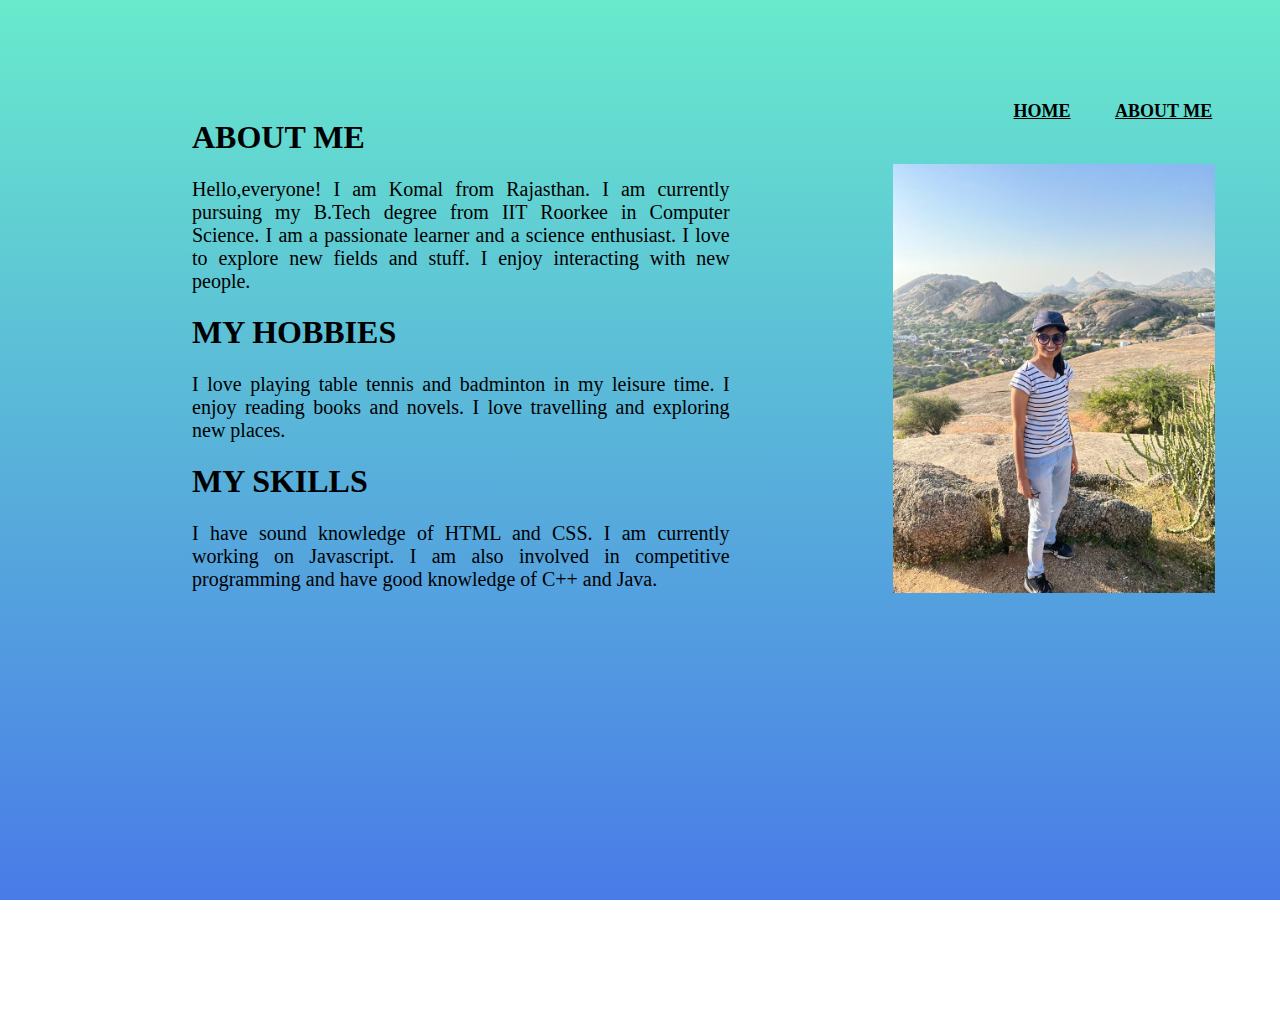
<file: about.html>
<!DOCTYPE html>
<html>
  <head>
    <link rel="stylesheet" type="text/css" href="about.css" />
    <meta name="viewport" content="width=device-width, initial-scale=1.0" />
    <title>Personal Portfolio</title>
  </head>
  <body>
   
    <div id="container">
      <div id="introduction">
        <div>
            <h1 class="me"><b>ABOUT ME</b></h1>
            <p class="para">Hello,everyone! I am Komal from Rajasthan. I am currently pursuing my B.Tech degree from 
                IIT Roorkee in Computer Science. I am a passionate learner and a science enthusiast. I love to explore new fields and stuff. I enjoy interacting with new people.
            </p>
            <h1 class="me">MY HOBBIES</h1>
            <p class="para">I love playing table tennis and badminton in my leisure time. I enjoy reading books and novels. I love travelling and exploring new places.</p>
            <h1 class="me">MY SKILLS</h1>
            <p class="para">I have sound knowledge of HTML and CSS. I am currently working on Javascript. 
                I am also involved in competitive programming and have good knowledge of C++ and Java.</p>
        </div>
        <div id="links">
          <nav>
            <ul>
              <li><a href="index.html">HOME</a></li>
              <li><a href="#">ABOUT ME</a></li>
            </ul>
            </nav>
          
        </div>
      </div>
    </div>
   <div id="photo">
       <img src="komal.jpg" width="85%" height="50%">
   </div>
  </body>
</html>
</file>
<file: about.css>
@import url("https://fonts.googleapis.com/css2?family=Fira+Mono&family=Lato:wght@300;700&display=swap");
body {
    overflow-x: hidden;
   display: flex; 
  flex-direction: column;
  background: linear-gradient(to bottom, #68EACC 0%, #497BE8 100%);
  background-repeat: no-repeat;
  align-items: center;
    background-attachment: fixed;
    margin-top:-5%;
}
#container {
  margin-top: 18vh;
  width: 70vw;
  height: 15vw;
  display: flex;
  flex-direction: row;
  align-items: flex-start;
} 
.para{
    width:60%;
    font-size: 20px;
    text-align:justify;
}
#links {
    position:relative;
    margin-top:10%;
    margin-left:5%;
   width:100%;
   height:100vh;
   font-size: 18px;
}
nav{
  display: flex;
  width:84%;
  margin-left:80%;
  margin-top:-70%;
  padding:20px 0;
  align-items:center;
  justify-content:space-between;
}
nav ul li{
  display:inline-block;
  list-style:none;
  margin:10px 20px;
}
nav ul li a{
  color: black;
  font-weight:bold;
}
nav ul li a:hover{
  color:red;
}
#photo {
    
    margin-left: 70%;
    margin-top:-10%;
}
.me{
  font-family:'Pacifico',cursive;
}
</file>
